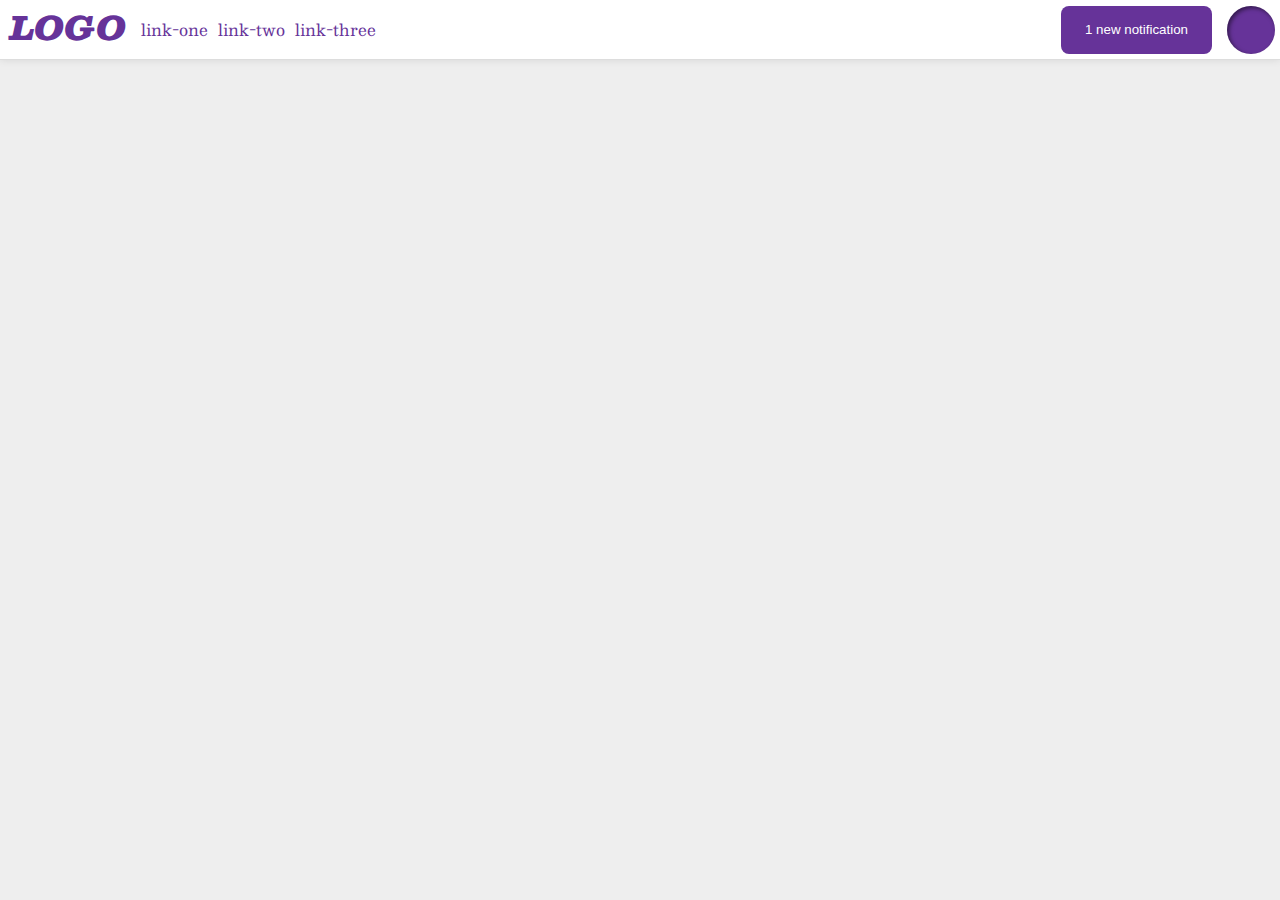
<file: flex/03-flex-header-2/index.html>
<!DOCTYPE html>
<html lang="en">
  <head>
    <meta charset="UTF-8">
    <meta http-equiv="X-UA-Compatible" content="IE=edge">
    <meta name="viewport" content="width=device-width, initial-scale=1.0">
    <title>Flex Header 2</title>
    <link rel="stylesheet" href="style.css">
  </head>
  <body>
    <div class="header">
      <div class="left-container">
        <div class="logo">
          LOGO
        </div>
        <ul class="links">
          <li><a href="https://google.com">link-one</a></li>
          <li><a href="https://google.com">link-two</a></li>
          <li><a href="https://google.com">link-three</a></li>
        </ul>
      </div>
      <div class="right-container">
        <button class="notifications">
          1 new notification
        </button>
        <div class="profile-image"></div>
      </div>
    </div>
  </body>
</html>
</file>
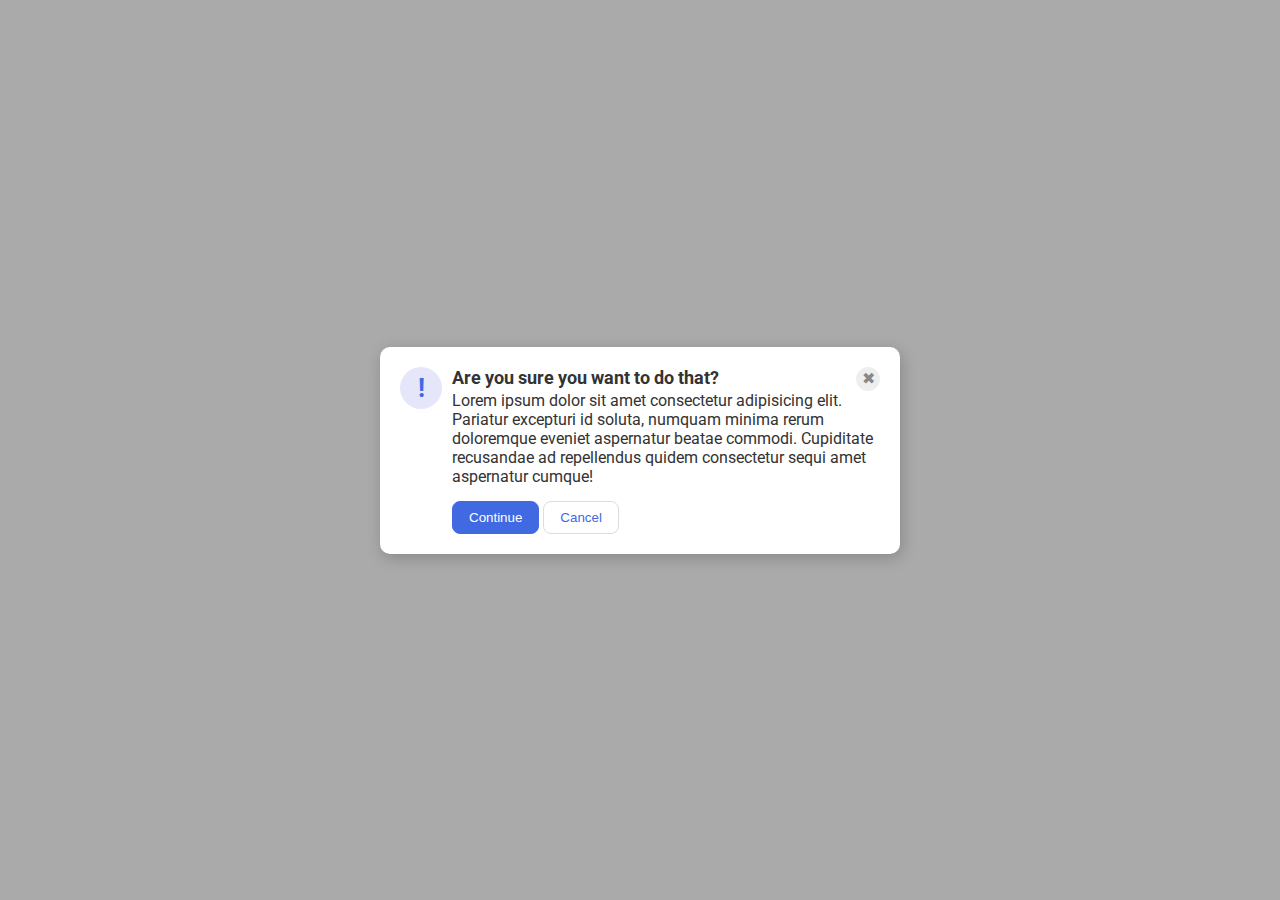
<file: flex/05-flex-modal/index.html>
<!DOCTYPE html>
<html lang="en">
  <head>
    <meta charset="UTF-8">
    <meta http-equiv="X-UA-Compatible" content="IE=edge">
    <meta name="viewport" content="width=device-width, initial-scale=1.0">
    <link rel="stylesheet" href="style.css">
    <title>Modal</title>
  </head>
  <body>
    <div class="modal">
      <div class="icon">!</div>
      <div class="info-container">
        <div class="first-row">
          <div class="header">Are you sure you want to do that?</div>
          <button class="close-button">✖</button>
        </div>
        <div class="text">Lorem ipsum dolor sit amet consectetur adipisicing elit. Pariatur excepturi id soluta, numquam minima rerum doloremque eveniet aspernatur beatae commodi. Cupiditate recusandae ad repellendus quidem consectetur sequi amet aspernatur cumque!</div>
        <button class="continue">Continue</button>
        <button class="cancel">Cancel</button>
      </div>
    </div>
  </body>
</html>
</file>
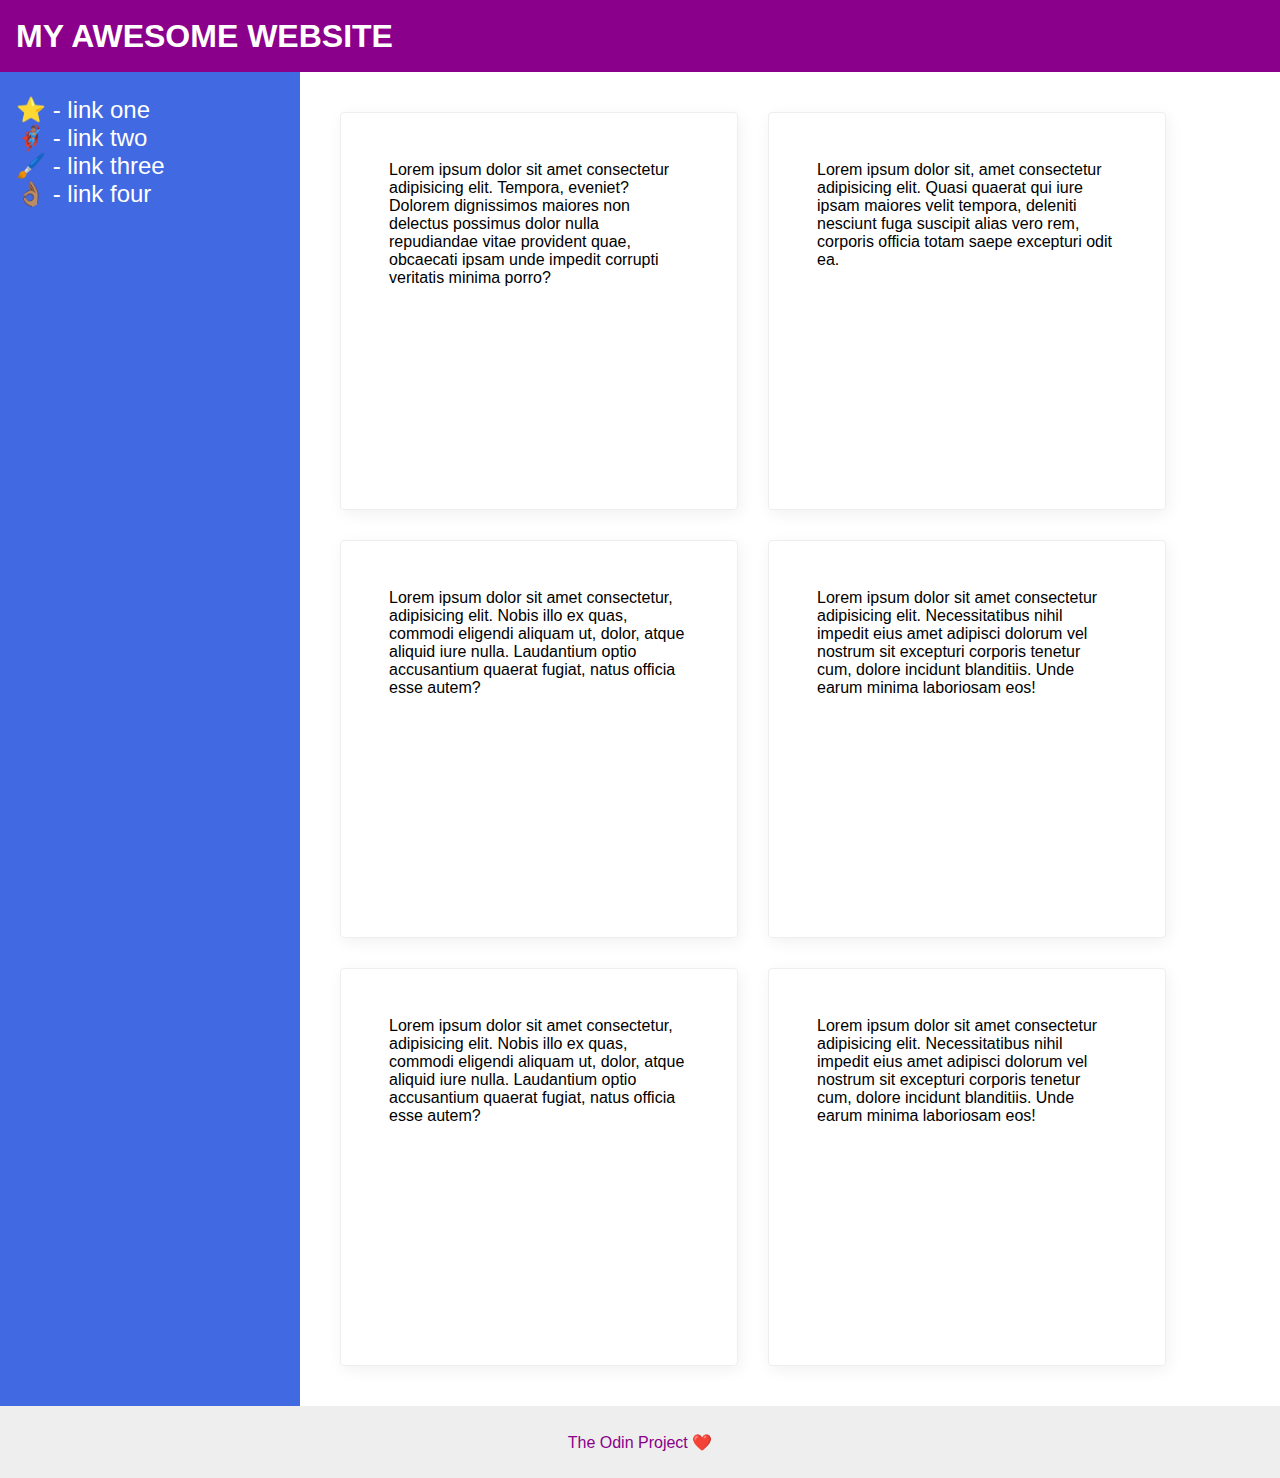
<file: flex/07-flex-layout-2/index.html>
<!DOCTYPE html>
<html lang="en">
  <head>
    <meta charset="UTF-8">
    <meta http-equiv="X-UA-Compatible" content="IE=edge">
    <meta name="viewport" content="width=device-width, initial-scale=1.0">
    <title>The Holy Grail</title>
    <link rel="stylesheet" href="style.css">
  </head>
  <body>
    <div class="header">
      MY AWESOME WEBSITE
    </div>
    <div class="main">
      <div class="sidebar">
        <ul>
          <li><a href="#">⭐ - link one</a></li>
          <li><a href="#">🦸🏽‍♂️ - link two</a></li>
          <li><a href="#">🖌️ - link three</a></li>
          <li><a href="#">👌🏽 - link four</a></li>
        </ul>
      </div>
      <div class="card-container">
        <div class="card">Lorem ipsum dolor sit amet consectetur adipisicing elit. Tempora, eveniet? Dolorem dignissimos maiores non delectus possimus dolor nulla repudiandae vitae provident quae, obcaecati ipsam unde impedit corrupti veritatis minima porro?</div>
        <div class="card">Lorem ipsum dolor sit, amet consectetur adipisicing elit. Quasi quaerat qui iure ipsam maiores velit tempora, deleniti nesciunt fuga suscipit alias vero rem, corporis officia totam saepe excepturi odit ea.</div>
        <div class="card">Lorem ipsum dolor sit amet consectetur, adipisicing elit. Nobis illo ex quas, commodi eligendi aliquam ut, dolor, atque aliquid iure nulla. Laudantium optio accusantium quaerat fugiat, natus officia esse autem?</div>
        <div class="card">Lorem ipsum dolor sit amet consectetur adipisicing elit. Necessitatibus nihil impedit eius amet adipisci dolorum vel nostrum sit excepturi corporis tenetur cum, dolore incidunt blanditiis. Unde earum minima laboriosam eos!</div>
        <div class="card">Lorem ipsum dolor sit amet consectetur, adipisicing elit. Nobis illo ex quas, commodi eligendi aliquam ut, dolor, atque aliquid iure nulla. Laudantium optio accusantium quaerat fugiat, natus officia esse autem?</div>
        <div class="card">Lorem ipsum dolor sit amet consectetur adipisicing elit. Necessitatibus nihil impedit eius amet adipisci dolorum vel nostrum sit excepturi corporis tenetur cum, dolore incidunt blanditiis. Unde earum minima laboriosam eos!</div>

      </div>
  
    </div>
    
    <div class="footer">
      The Odin Project ❤️
    </div>
  </body>
</html>
</file>
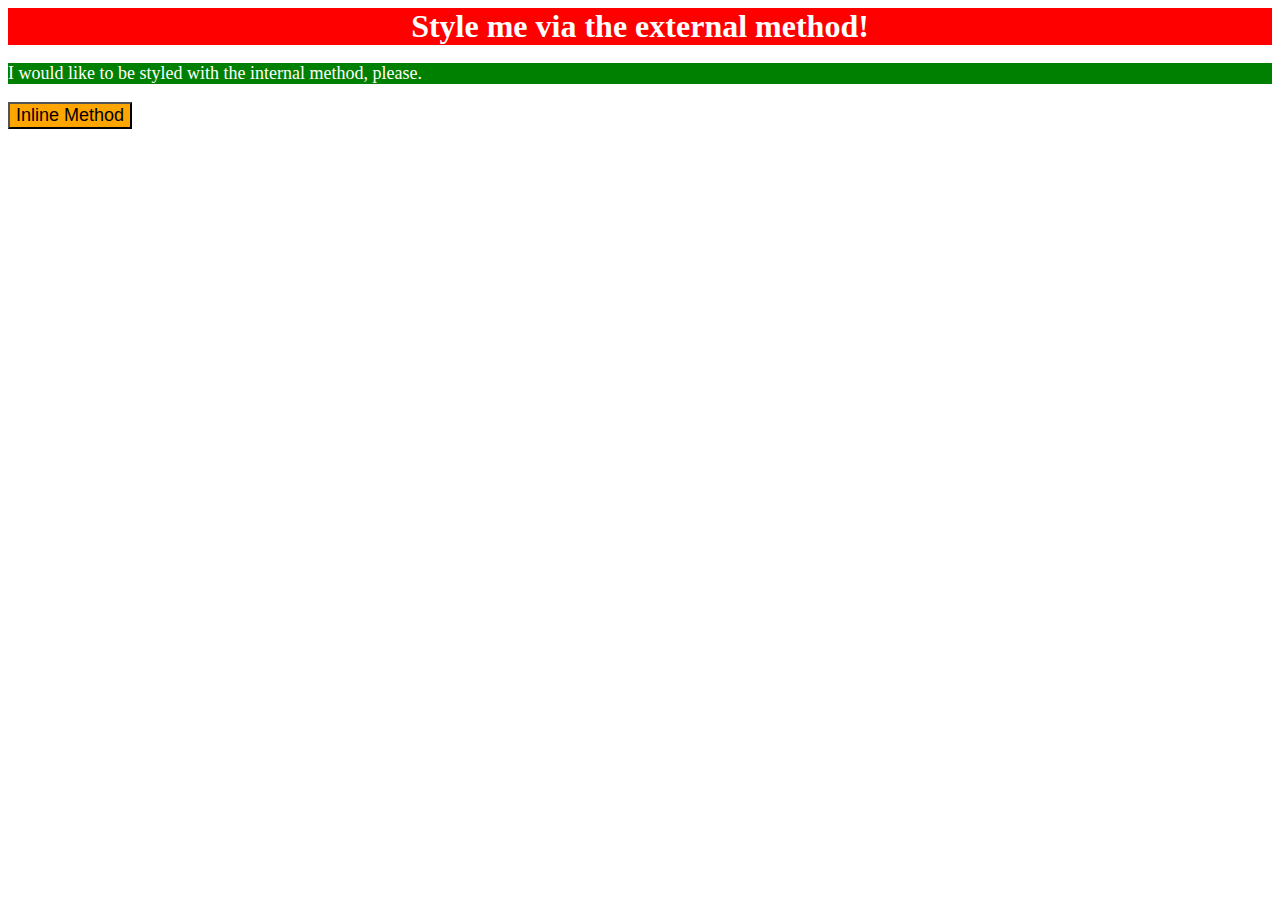
<file: foundations/01-css-methods/index.html>
<!DOCTYPE html>
<html lang="en">
  <head>
    <meta charset="UTF-8">
    <meta http-equiv="X-UA-Compatible" content="IE=edge">
    <link rel="stylesheet" href="styles.css">
    <meta name="viewport" content="width=device-width, initial-scale=1.0">
    <title>Methods for Adding CSS</title>
    <style>
      p
      {
        background-color: green;
        color: white;
        font-size: 18px;
      }
    </style>
  </head>
  <body>
    <div>Style me via the external method!</div>
    <p>I would like to be styled with the internal method, please.</p>
    <button style="background-color: orange; font-size: 18px;">Inline Method</button>
  </body>
</html>
</file>
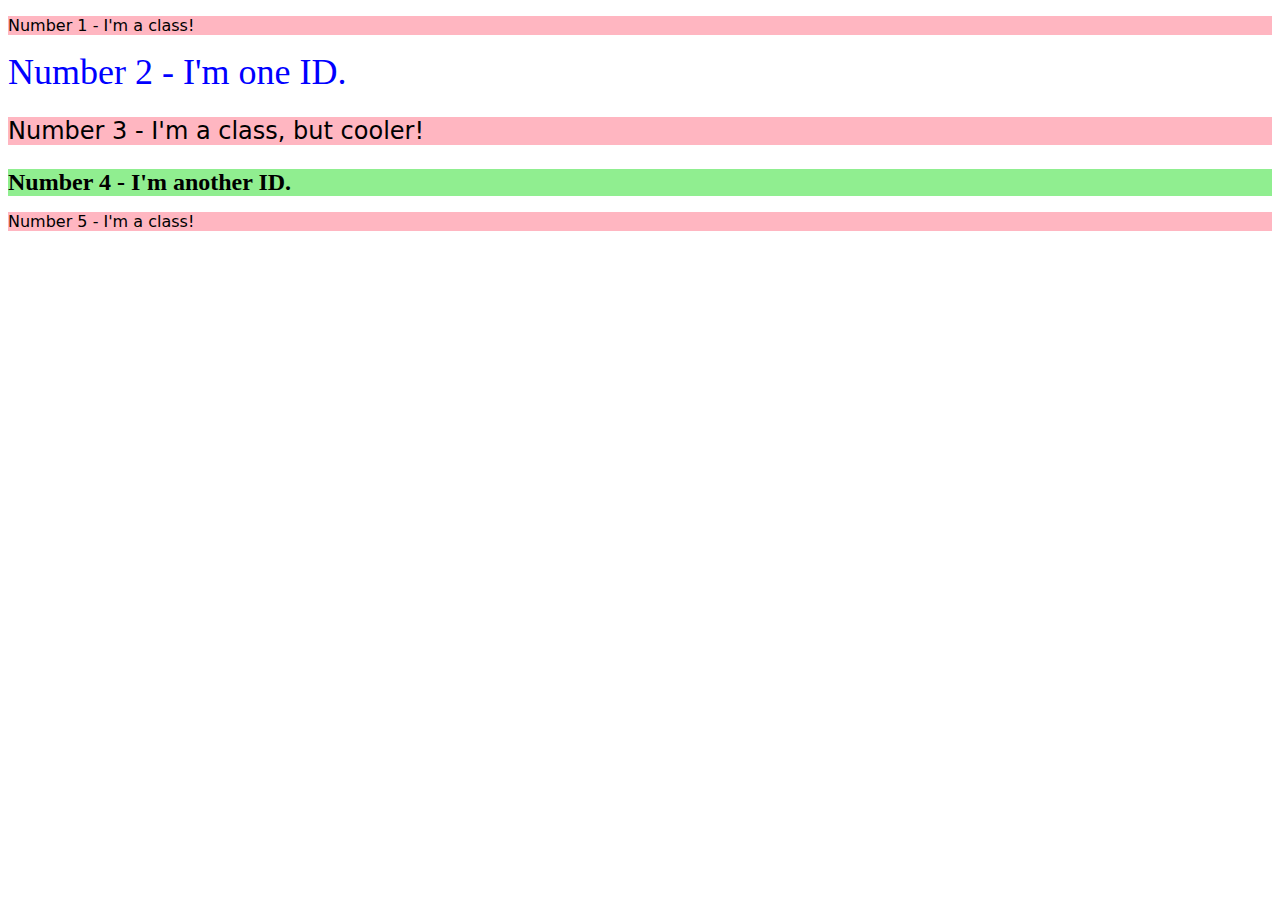
<file: foundations/02-class-id-selectors/index.html>
<!DOCTYPE html>
<html lang="en">
  <head>
    <meta charset="UTF-8">
    <meta http-equiv="X-UA-Compatible" content="IE=edge">
    <meta name="viewport" content="width=device-width, initial-scale=1.0">
    <title>Class and ID Selectors</title>
    <link rel="stylesheet" href="style.css">
  </head>
  <body>
    <p class="pink-block">Number 1 - I'm a class!</p>
    <div id="blue-text">Number 2 - I'm one ID.</div>
    <p class="pink-block bigger">Number 3 - I'm a class, but cooler!</p>
    <div id="green-bg">Number 4 - I'm another ID.</div>
    <p class="pink-block">Number 5 - I'm a class!</p>
  </body>
</html>
</file>
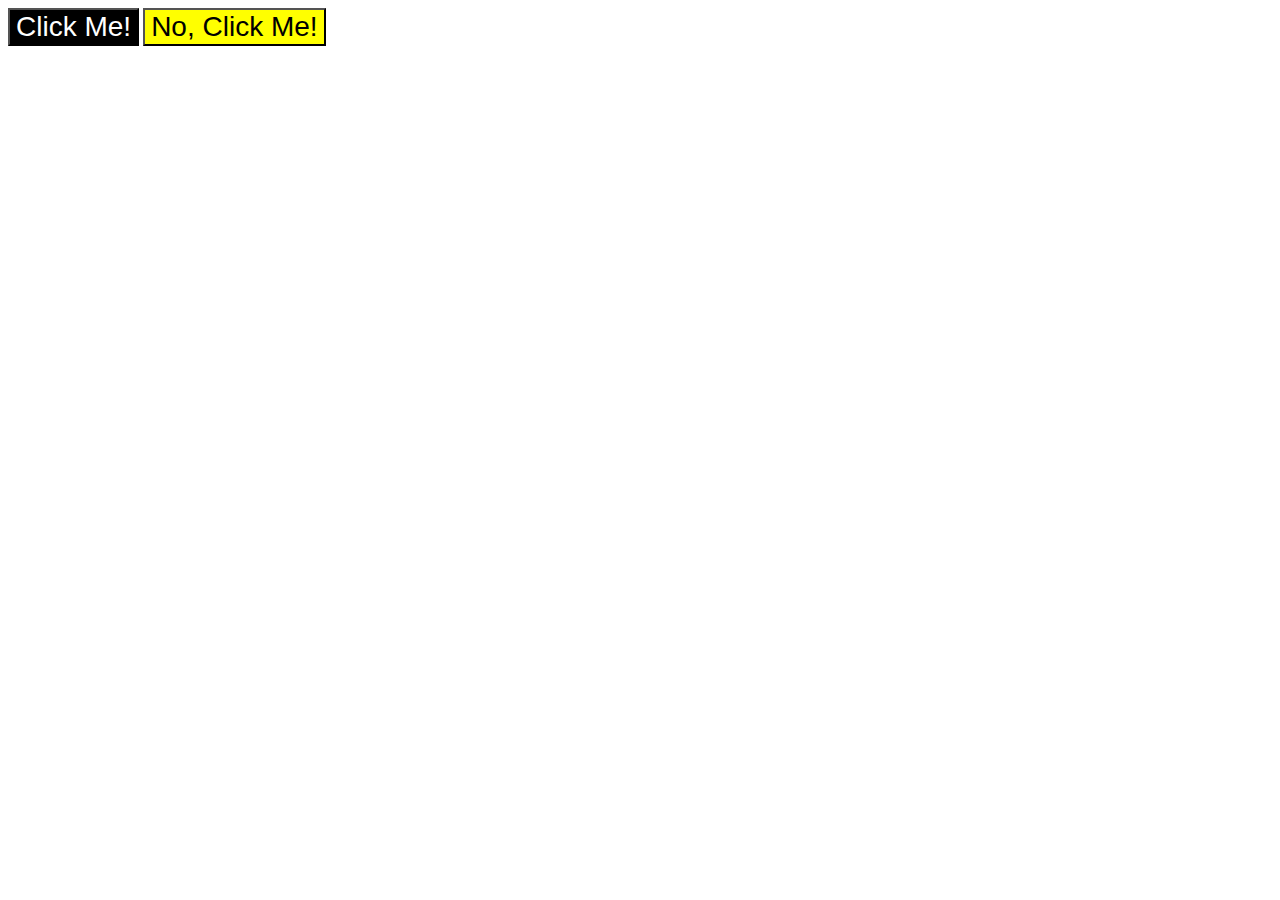
<file: foundations/03-grouping-selectors/index.html>
<!DOCTYPE html>
<html lang="en">
  <head>
    <meta charset="UTF-8">
    <meta http-equiv="X-UA-Compatible" content="IE=edge">
    <meta name="viewport" content="width=device-width, initial-scale=1.0">
    <title>Grouping Selectors</title>
    <link rel="stylesheet" href="style.css">
  </head>
  <body>
    <button class="black">Click Me!</button>
    <button class="yellow">No, Click Me!</button>
  </body>
</html>
</file>
<file: flex/03-flex-header-2/style.css>
/* this is some magical font-importing.  
you'll learn about it later. */
@import url('https://fonts.googleapis.com/css2?family=Besley:ital,wght@0,400;1,900&display=swap');

body {
  margin: 0;
  background: #eee;
  font-family: Besley, serif;
}

.header {
  background: white;
  border-bottom: 1px solid #ddd;
  box-shadow: 0 0 8px rgba(0,0,0,.1);
  display: flex;
  align-items: center;
  }

.profile-image {
  background: rebeccapurple;
  box-shadow: inset 2px 2px 4px rgba(0,0,0,.5);
  border-radius: 50%;
  width: 48px;
  height: 48px;
  margin-right: 5px;
}

.logo {
  color: rebeccapurple;
  font-size: 32px;
  font-weight: 900;
  font-style: italic;
  margin-left: 10px;
}

button {
  border: none;
  border-radius: 8px;
  background: rebeccapurple;
  color: white;
  padding: 8px 24px;
}

a {
  /* this removes the line under our links */
  text-decoration: none;
  color: rebeccapurple;
}

ul {
  list-style-type: none;
  display: flex;
  padding-left: 15px;
}

.left-container {
  display: flex;
}

li {
  margin-right: 10px;
}
.right-container {
  display: flex;
  gap: 15px;
  margin-left: auto;
}
</file>
<file: flex/05-flex-modal/style.css>
@import url('https://fonts.googleapis.com/css2?family=Roboto:wght@400;700&display=swap');

html, body {
  height: 100%;
}

body {
  font-family: Roboto, sans-serif;
  margin: 0;
  background: #aaa;
  color: #333;
  /* I'll give you this one for free lol */
  display: flex;
  align-items: center;
  justify-content: center;
}

.modal {
  background: white;
  width: 480px;
  border-radius: 10px;
  box-shadow: 2px 4px 16px rgba(0,0,0,.2);
  display: flex;
  padding: 20px;
}

.icon {
  color: royalblue;
  font-size: 26px;
  font-weight: 700;
  background: lavender;
  width: 42px;
  height: 42px;
  border-radius: 50%;
  display: flex;
  align-items: center;
  justify-content: center;
  flex-shrink: 0;
  margin-right: 10px;
}

.close-button {
  background: #eee;
  border-radius: 50%;
  color: #888;
  font-weight: 400;
  font-size: 16px;
  height: 24px;
  width: 24px;
  display: flex;
  align-items: center;
  justify-content: center;
  border: 1px solid #eee;
  padding: 0;
  margin: 0 0 0 auto;
}

button {
  cursor: pointer;
  padding: 8px 16px;
  border-radius: 8px;
  margin-top: 15px;
}

button.continue {
  background: royalblue;
  border: 1px solid royalblue;
  color: white;
}

button.cancel {
  background: white;
  border: 1px solid #ddd;
  color: royalblue;
}

.header {
  font-weight: bold;
  font-size: 18px;

}

.first-row {
  display: flex;
}
</file>
<file: flex/07-flex-layout-2/style.css>
body {
  font-family: -apple-system, BlinkMacSystemFont, 'Segoe UI', Roboto, Oxygen, Ubuntu, Cantarell, 'Open Sans', 'Helvetica Neue', sans-serif;
  margin: 0;
  min-height: 100vh;
  display: flex;
  flex-direction: column;
}

.header {
  display: flex;
  height: 72px;
  background: darkmagenta;
  color: white;
  font-weight: 900;
  font-size: 32px;
  align-items: center;
  padding-left: 16px;
}

.footer {
  height: 72px;
  background: #eee;
  color: darkmagenta;
  margin-top: auto;
  display: flex;
  justify-content: center;
  align-items: center;
}

.sidebar {
  width: 300px;
  background: royalblue;
  box-sizing: border-box;
  display: flex;
  flex-direction: column;
  flex-shrink: 0;
  font-size: 24px;
  padding-left: 16px;
}

.card {
  border: 1px solid #eee;
  box-shadow: 2px 4px 16px rgba(0,0,0,.06);
  border-radius: 4px;
  width: 300px;
  height: 300px;
  padding: 48px;
}

.card-container {
  display: flex;
  flex-wrap: wrap;
  gap: 30px;
  padding: 40px;
}

.main {
  display: flex;
}

a {
  text-decoration: none;
  color: white;
}

ul {
  list-style-type: none;
  padding: 0;
}
</file>
<file: foundations/01-css-methods/styles.css>
div 
{
    background-color: red;
    color: white;
    font-size: 32px;
    font-weight: bold;
    text-align: center;
}
</file>
<file: foundations/02-class-id-selectors/style.css>
.pink-block {
    background-color: #FFB6C1;
    font-family: Verdana, "DejaVu Sans", sans-serif;
}
#blue-text {
    color: #0000ff;
    font-size: 36px;
}
#green-bg {
    background-color: #90ee90;
    font-weight: bold;
    font-size: 24px;
}
.pink-block.bigger {
    font-size: 24px;
}
</file>
<file: foundations/03-grouping-selectors/style.css>
button {
    font-size: 28px;
    font-family: Helvetica, "Times New Roman", sans-serif;
}
.black {
    background-color: black;
    color: #fff;
}
.yellow {
    background-color: yellow;
}
</file>
